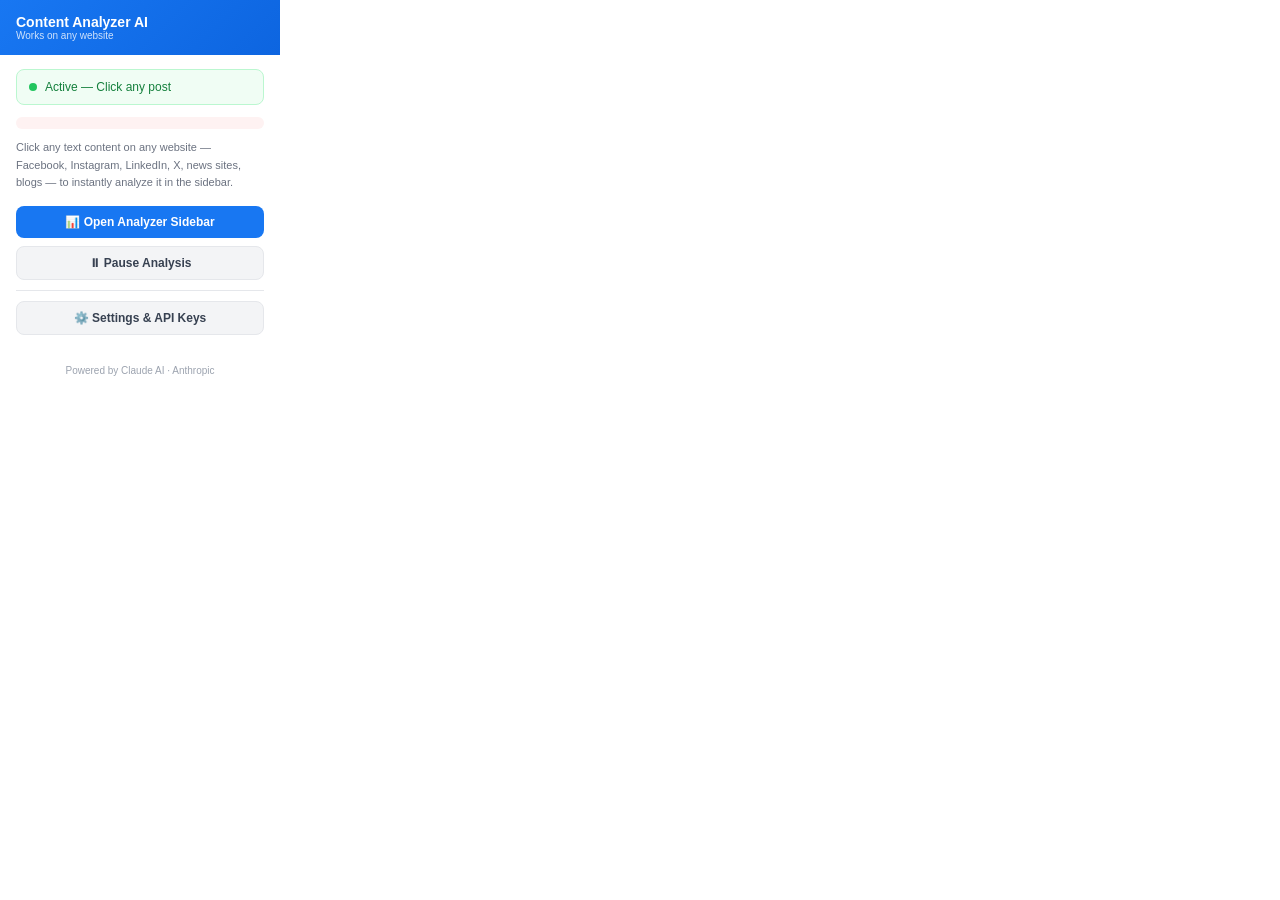
<file: facebook-summarizer-extension/popup.html>
<!DOCTYPE html>
<html lang="en">
<head>
  <meta charset="UTF-8" />
  <title>Content Analyzer AI</title>
  <style>
    *, *::before, *::after { box-sizing: border-box; margin: 0; padding: 0; }

    body {
      font-family: -apple-system, BlinkMacSystemFont, 'Segoe UI', sans-serif;
      width: 280px;
      background: #fff;
      color: #374151;
      font-size: 13px;
    }

    .popup-header {
      display: flex;
      align-items: center;
      gap: 10px;
      padding: 14px 16px;
      background: linear-gradient(135deg, #1877f2, #0d65e0);
      color: white;
    }

    .popup-header img {
      width: 28px;
      height: 28px;
      border-radius: 7px;
    }

    .popup-header h1 {
      font-size: 14px;
      font-weight: 700;
    }

    .popup-header p {
      font-size: 10px;
      opacity: 0.8;
    }

    .body {
      padding: 14px 16px;
    }

    .status-row {
      display: flex;
      align-items: center;
      gap: 8px;
      padding: 10px 12px;
      background: #f0fdf4;
      border: 1px solid #bbf7d0;
      border-radius: 8px;
      margin-bottom: 12px;
    }

    .status-dot {
      width: 8px;
      height: 8px;
      border-radius: 50%;
      background: #22c55e;
      flex-shrink: 0;
    }

    .status-dot.off {
      background: #9ca3af;
    }

    .status-text {
      font-size: 12px;
      font-weight: 500;
      color: #15803d;
    }

    .status-row.off {
      background: #f9fafb;
      border-color: #e5e7eb;
    }

    .status-row.off .status-text {
      color: #6b7280;
    }

    .instructions {
      font-size: 11px;
      color: #6b7280;
      line-height: 1.6;
      margin-bottom: 14px;
    }

    .btn {
      display: flex;
      align-items: center;
      justify-content: center;
      gap: 6px;
      width: 100%;
      padding: 9px;
      border-radius: 8px;
      font-size: 12px;
      font-weight: 600;
      cursor: pointer;
      border: none;
      margin-bottom: 8px;
      transition: background 0.15s;
    }

    .btn-blue {
      background: #1877f2;
      color: white;
    }

    .btn-blue:hover {
      background: #1565d8;
    }

    .btn-gray {
      background: #f3f4f6;
      color: #374151;
      border: 1px solid #e5e7eb;
    }

    .btn-gray:hover {
      background: #e5e7eb;
    }

    .divider {
      border: none;
      border-top: 1px solid #e5e7eb;
      margin: 10px 0;
    }

    .api-status {
      font-size: 11px;
      padding: 6px 10px;
      border-radius: 6px;
      margin-bottom: 10px;
    }

    .api-status.set {
      background: #f0fdf4;
      color: #15803d;
    }

    .api-status.missing {
      background: #fef2f2;
      color: #dc2626;
    }

    .footer {
      padding: 8px 16px 14px;
      text-align: center;
      font-size: 10px;
      color: #9ca3af;
    }
  </style>
</head>
<body>
  <div class="popup-header">
    <div>
      <h1>Content Analyzer AI</h1>
      <p>Works on any website</p>
    </div>
  </div>

  <div class="body">
    <div id="statusRow" class="status-row">
      <div id="statusDot" class="status-dot"></div>
      <span id="statusText" class="status-text">Active — Click any post</span>
    </div>

    <div id="apiStatus" class="api-status missing hidden"></div>

    <p class="instructions">
      Click any text content on any website — Facebook, Instagram, LinkedIn, X, news sites, blogs — to instantly analyze it in the sidebar.
    </p>

    <button id="openSidebar" class="btn btn-blue">
      📊 Open Analyzer Sidebar
    </button>

    <button id="toggleAnalysis" class="btn btn-gray">
      ⏸ Pause Analysis
    </button>

    <hr class="divider" />

    <button id="openSettings" class="btn btn-gray">
      ⚙️ Settings & API Keys
    </button>
  </div>

  <div class="footer">Powered by Claude AI · Anthropic</div>

  <script src="popup.js"></script>
</body>
</html>
</file>
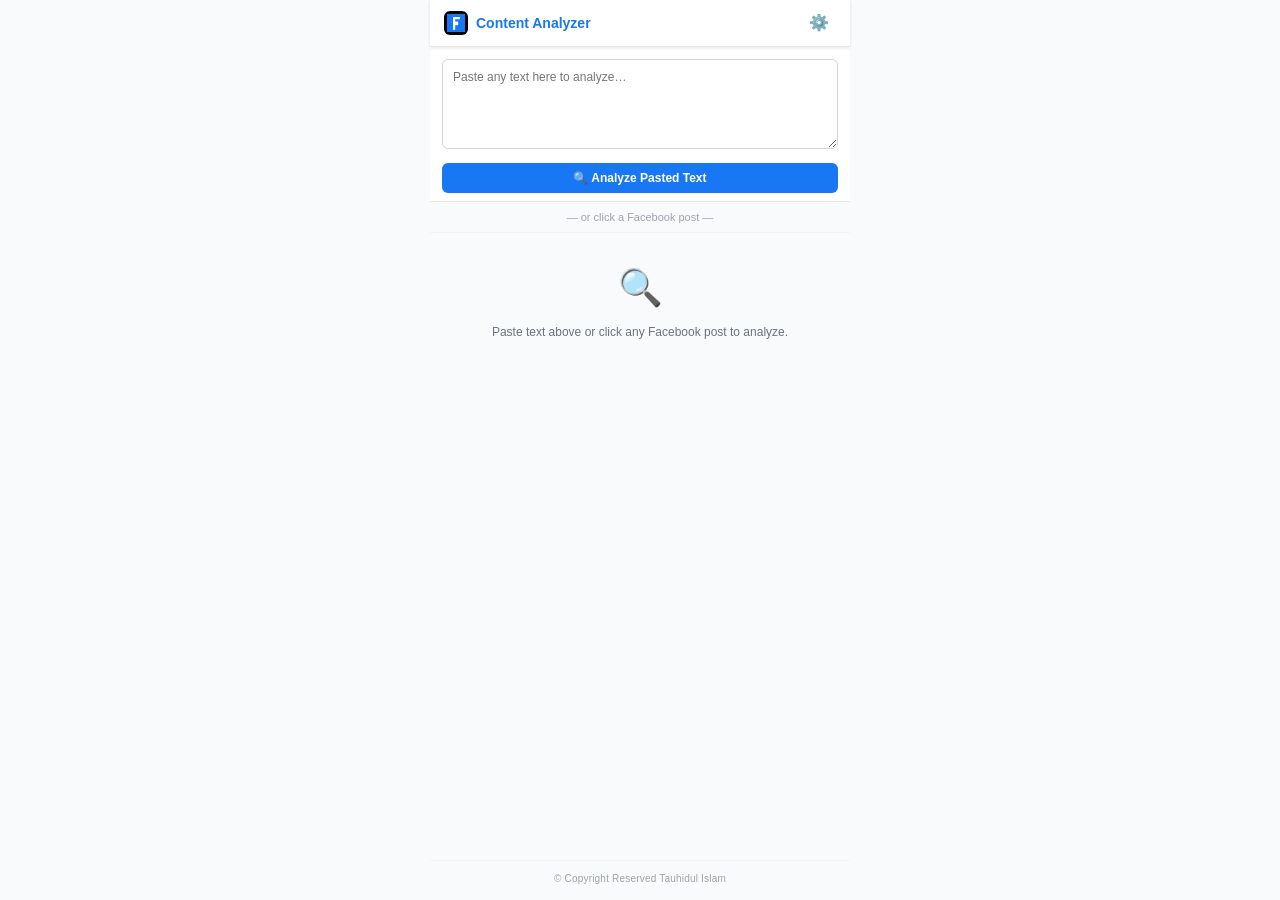
<file: facebook-summarizer-extension/sidebar.html>
<!DOCTYPE html>
<html lang="en">
<head>
  <meta charset="UTF-8" />
  <meta name="viewport" content="width=device-width, initial-scale=1.0" />
  <title>Content Analyzer AI</title>
  <link rel="stylesheet" href="sidebar.css" />
</head>
<body>
<div id="app">

  <!-- Header -->
  <header class="header">
    <div class="header-left">
      <img src="icons/icon32.png" alt="" class="logo" />
      <span class="title">Content Analyzer</span>
    </div>
    <div class="header-right">
      <button id="settingsBtn" class="icon-btn" title="Settings">⚙️</button>
    </div>
  </header>

  <!-- Settings Panel -->
  <div id="settingsPanel" class="settings-panel hidden">
    <h3>Settings</h3>
    <div class="form-group">
      <label for="apiKeyInput">Claude API Key</label>
      <div class="input-row">
        <input type="password" id="apiKeyInput" placeholder="sk-ant-..." />
        <button id="toggleApiKey" class="small-btn">Show</button>
      </div>
      <p class="hint">Get your key at <a href="https://console.anthropic.com" target="_blank">console.anthropic.com</a></p>
    </div>
    <div class="form-group">
      <label for="modelSelect">AI Model</label>
      <select id="modelSelect">
        <option value="claude-haiku-4-5-20251001" selected>Claude Haiku 4.5 (Fastest)</option>
        <option value="claude-sonnet-4-6">Claude Sonnet 4.6 (Smarter)</option>
      </select>
    </div>
    <div class="btn-row">
      <button id="saveSettings" class="primary-btn">Save</button>
      <button id="closeSettings" class="ghost-btn">Cancel</button>
    </div>
    <div id="settingsSaved" class="success-msg hidden">✓ Saved!</div>
  </div>

  <!-- ── Paste & Analyze box (always visible) ─────────────────────────── -->
  <div class="paste-box">
    <textarea id="pasteInput" placeholder="Paste any text here to analyze…" rows="4"></textarea>
    <button id="pasteAnalyzeBtn" class="primary-btn full-width">🔍 Analyze Pasted Text</button>
  </div>

  <!-- Divider -->
  <div class="divider-label">— or click a Facebook post —</div>

  <!-- No API key warning -->
  <div id="noApiKey" class="warning-box hidden">
    <strong>⚠️ API Key Required</strong>
    <p>Open settings to add your Claude API key.</p>
    <button id="goToSettings" class="primary-btn">Open Settings</button>
  </div>

  <!-- Loading -->
  <div id="loadingState" class="loading-state hidden">
    <div class="spinner"></div>
    <p id="loadingText">Analyzing…</p>
  </div>

  <!-- Empty hint (shown when no results yet) -->
  <div id="emptyState" class="empty-state">
    <div class="empty-icon">🔍</div>
    <p>Paste text above or click any Facebook post to analyze.</p>
  </div>

  <!-- Results -->
  <div id="results" class="results hidden">

    <!-- Source bar -->
    <div id="sourceMeta" class="source-meta hidden">
      <span id="sourceLabel" class="source-label"></span>
      <span id="langBadge" class="lang-badge"></span>
    </div>

    <!-- Original Content -->
    <div class="section">
      <div class="section-header" data-target="originalContent">
        <span class="section-icon">📄</span>
        <span class="section-title">Original Content</span>
        <button class="copy-btn" data-target-text="originalText" title="Copy">📋</button>
        <span class="chevron">▾</span>
      </div>
      <div id="originalContent" class="section-body collapsed">
        <div id="originalText" class="original-text"></div>
      </div>
    </div>

    <!-- Summary -->
    <div class="section">
      <div class="section-header" data-target="summaryBody">
        <span class="section-icon">📝</span>
        <span class="section-title">Summary</span>
        <button class="copy-btn" data-target-text="summaryText" title="Copy">📋</button>
        <span class="chevron open">▾</span>
      </div>
      <div id="summaryBody" class="section-body">
        <div id="summaryText" class="result-text"></div>
      </div>
    </div>

    <!-- Subtext & Intent -->
    <div class="section">
      <div class="section-header" data-target="subtextBody">
        <span class="section-icon">💭</span>
        <span class="section-title">Subtext &amp; Intent</span>
        <button class="copy-btn" data-target-text="subtextText" title="Copy">📋</button>
        <span class="chevron open">▾</span>
      </div>
      <div id="subtextBody" class="section-body">
        <div id="subtextText" class="result-text"></div>
        <div id="intentTags" class="tag-row"></div>
        <div id="redFlagsBox" class="redflags-box hidden">
          <div class="redflag-header">🚩 Red Flags</div>
          <div id="redFlagsList"></div>
        </div>
      </div>
    </div>

    <!-- Emotion & Tone -->
    <div class="section">
      <div class="section-header" data-target="emotionBody">
        <span class="section-icon">❤️</span>
        <span class="section-title">Emotion &amp; Tone</span>
        <button class="copy-btn" data-target-text="emotionContext" title="Copy">📋</button>
        <span class="chevron open">▾</span>
      </div>
      <div id="emotionBody" class="section-body">
        <div id="emotionBars" class="emotion-bars"></div>
        <div id="emotionContext" class="result-text mt-8"></div>
      </div>
    </div>

    <!-- Footer actions -->
    <div class="footer-actions">
      <button id="reanalyzeBtn" class="ghost-btn">🔄 Re-analyze</button>
      <button id="shareBtn" class="share-btn">📤 Share All</button>
    </div>
    <div id="shareCopied" class="share-copied hidden">✓ Copied to clipboard!</div>

  </div>

  <!-- Error -->
  <div id="errorState" class="error-state hidden">
    <p id="errorMessage">Something went wrong.</p>
    <button id="retryBtn" class="primary-btn">Retry</button>
  </div>

  <div class="copyright">© Copyright Reserved Tauhidul Islam</div>

</div>
<script src="sidebar.js"></script>
</body>
</html>
</file>
<file: facebook-summarizer-extension/sidebar.css>
/* Content Analyzer AI — Sidebar Styles */

*, *::before, *::after { box-sizing: border-box; margin: 0; padding: 0; }

:root {
  --blue:        #1877f2;
  --blue-light:  #e7f0ff;
  --green:       #22c55e;
  --green-light: #dcfce7;
  --purple:      #9333ea;
  --purple-light:#f3e8ff;
  --orange:      #f97316;
  --orange-light:#fff7ed;
  --red:         #ef4444;
  --red-light:   #fee2e2;
  --yellow:      #eab308;
  --yellow-light:#fefce8;
  --gray-50:  #f9fafb;
  --gray-100: #f3f4f6;
  --gray-200: #e5e7eb;
  --gray-300: #d1d5db;
  --gray-400: #9ca3af;
  --gray-500: #6b7280;
  --gray-600: #4b5563;
  --gray-700: #374151;
  --gray-900: #111827;
  --radius:    10px;
  --radius-sm: 6px;
  --shadow:    0 1px 3px rgba(0,0,0,.1);
}

body {
  font-family: -apple-system, BlinkMacSystemFont, 'Segoe UI', Roboto, sans-serif;
  font-size: 13px;
  color: var(--gray-700);
  background: var(--gray-50);
  line-height: 1.5;
  min-width: 300px;
  max-width: 420px;
  margin: 0 auto;
}

#app { display: flex; flex-direction: column; min-height: 100vh; }

.hidden { display: none !important; }

/* ── Header ───────────────────────────────────────────────────────────────── */
.header {
  display: flex;
  align-items: center;
  justify-content: space-between;
  padding: 10px 14px;
  background: white;
  border-bottom: 1px solid var(--gray-200);
  position: sticky;
  top: 0;
  z-index: 100;
  box-shadow: var(--shadow);
}
.header-left { display: flex; align-items: center; gap: 8px; }
.logo { width: 24px; height: 24px; border-radius: 6px; }
.title { font-weight: 700; font-size: 14px; color: var(--blue); }
.icon-btn {
  background: none; border: none; cursor: pointer;
  padding: 5px 7px; border-radius: var(--radius-sm);
  font-size: 16px; line-height: 1;
  transition: background .15s;
}
.icon-btn:hover { background: var(--gray-100); }

/* ── Settings Panel ───────────────────────────────────────────────────────── */
.settings-panel {
  background: white;
  border-bottom: 1px solid var(--gray-200);
  padding: 14px;
}
.settings-panel h3 { font-size: 13px; font-weight: 700; margin-bottom: 12px; }
.form-group { margin-bottom: 12px; }
.form-group label {
  display: block; font-size: 11px; font-weight: 600;
  color: var(--gray-600); text-transform: uppercase;
  letter-spacing: .4px; margin-bottom: 4px;
}
.input-row { display: flex; gap: 6px; }
.form-group input, .form-group select {
  width: 100%; padding: 7px 10px;
  border: 1px solid var(--gray-300); border-radius: var(--radius-sm);
  font-size: 12px; color: var(--gray-900); background: white; outline: none;
  transition: border-color .15s;
}
.form-group input:focus, .form-group select:focus {
  border-color: var(--blue);
  box-shadow: 0 0 0 2px rgba(24,119,242,.15);
}
.hint { font-size: 11px; color: var(--gray-400); margin-top: 3px; }
.hint a { color: var(--blue); text-decoration: none; }
.btn-row { display: flex; gap: 8px; margin-top: 14px; }
.success-msg { color: var(--green); font-size: 12px; font-weight: 600; margin-top: 8px; }

/* ── Paste box ────────────────────────────────────────────────────────────── */
.paste-box {
  padding: 12px 12px 8px;
  background: white;
  border-bottom: 1px solid var(--gray-200);
}
.paste-box textarea {
  width: 100%;
  padding: 8px 10px;
  border: 1px solid var(--gray-300);
  border-radius: var(--radius-sm);
  font-size: 12px;
  color: var(--gray-900);
  resize: vertical;
  outline: none;
  font-family: inherit;
  line-height: 1.5;
  transition: border-color .15s;
  margin-bottom: 8px;
}
.paste-box textarea:focus {
  border-color: var(--blue);
  box-shadow: 0 0 0 2px rgba(24,119,242,.15);
}

/* ── Divider label ────────────────────────────────────────────────────────── */
.divider-label {
  text-align: center;
  font-size: 11px;
  color: var(--gray-400);
  padding: 7px 0;
  border-bottom: 1px solid var(--gray-100);
  background: var(--gray-50);
}

/* ── Warning box ──────────────────────────────────────────────────────────── */
.warning-box {
  margin: 12px 12px 0;
  background: var(--yellow-light);
  border: 1px solid #fde68a;
  border-radius: var(--radius);
  padding: 12px 14px;
}
.warning-box strong { font-size: 12px; color: #92400e; display: block; margin-bottom: 4px; }
.warning-box p { font-size: 11px; color: #92400e; margin-bottom: 10px; }

/* ── Buttons ──────────────────────────────────────────────────────────────── */
.primary-btn {
  background: var(--blue); color: white; border: none;
  border-radius: var(--radius-sm); padding: 8px 14px;
  font-size: 12px; font-weight: 600; cursor: pointer;
  transition: background .15s;
}
.primary-btn:hover { background: #1565d8; }
.primary-btn.full-width { width: 100%; }

.ghost-btn {
  background: none; color: var(--gray-600);
  border: 1px solid var(--gray-300); border-radius: var(--radius-sm);
  padding: 7px 14px; font-size: 12px; font-weight: 600; cursor: pointer;
  transition: all .15s; flex: 1;
}
.ghost-btn:hover { background: var(--gray-100); border-color: var(--gray-400); }

.small-btn {
  background: var(--gray-100); border: 1px solid var(--gray-200);
  border-radius: var(--radius-sm); padding: 7px 10px;
  font-size: 11px; cursor: pointer; white-space: nowrap; color: var(--gray-600);
}
.small-btn:hover { background: var(--gray-200); }

/* ── Loading ──────────────────────────────────────────────────────────────── */
.loading-state {
  display: flex; flex-direction: column; align-items: center;
  padding: 36px 20px; gap: 14px;
}
.spinner {
  width: 36px; height: 36px;
  border: 3px solid var(--gray-200); border-top-color: var(--blue);
  border-radius: 50%; animation: spin .8s linear infinite;
}
@keyframes spin { to { transform: rotate(360deg); } }
#loadingText { font-size: 13px; color: var(--gray-500); font-weight: 500; }

/* ── Empty state ──────────────────────────────────────────────────────────── */
.empty-state {
  display: flex; flex-direction: column; align-items: center;
  padding: 28px 20px; text-align: center; gap: 8px;
}
.empty-icon { font-size: 36px; }
.empty-state p { font-size: 12px; color: var(--gray-500); }

/* ── Results ──────────────────────────────────────────────────────────────── */
.results { padding: 10px; display: flex; flex-direction: column; gap: 8px; }

/* Source bar */
.source-meta {
  display: flex; align-items: center; justify-content: space-between;
  padding: 6px 10px; background: white;
  border: 1px solid var(--gray-200); border-radius: var(--radius);
  box-shadow: var(--shadow);
}
.source-label { font-size: 11px; font-weight: 600; color: var(--gray-600); }

/* Language badge */
.lang-badge { font-size: 10px; font-weight: 700; padding: 2px 8px; border-radius: 12px; }
.lang-badge.bangla  { background: var(--green-light); color: #15803d; }
.lang-badge.english { background: var(--blue-light);  color: var(--blue); }
.lang-badge.mixed   { background: var(--purple-light); color: var(--purple); }

/* ── Sections ─────────────────────────────────────────────────────────────── */
.section {
  background: white; border: 1px solid var(--gray-200);
  border-radius: var(--radius); overflow: hidden; box-shadow: var(--shadow);
}
.section-header {
  display: flex; align-items: center; gap: 8px;
  padding: 10px 12px; cursor: pointer; user-select: none;
  border-bottom: 1px solid var(--gray-100);
}
.section-icon { font-size: 15px; flex-shrink: 0; }
.section-title {
  font-size: 12px; font-weight: 700; color: var(--gray-900);
  flex: 1; text-transform: uppercase; letter-spacing: .3px;
}
.chevron {
  font-size: 12px; color: var(--gray-400);
  transition: transform .2s; flex-shrink: 0;
}
.chevron.open { transform: rotate(180deg); }
.section-body { padding: 10px 12px; }
.section-body.collapsed { display: none; }

/* Copy button inside section header */
.copy-btn {
  background: none; border: none; cursor: pointer;
  padding: 2px 5px; border-radius: 4px; font-size: 13px;
  color: var(--gray-400); flex-shrink: 0;
  transition: background .15s, color .15s;
}
.copy-btn:hover { background: var(--gray-100); color: var(--gray-700); }

/* Text content */
.result-text {
  font-size: 12px; color: var(--gray-700);
  line-height: 1.65; white-space: pre-wrap;
}
.result-text.mt-8 { margin-top: 8px; }
.original-text {
  font-size: 11px; color: var(--gray-600); line-height: 1.6;
  max-height: 120px; overflow-y: auto; white-space: pre-wrap;
  background: var(--gray-50); border-radius: var(--radius-sm); padding: 8px;
}

/* Tags */
.tag-row { display: flex; flex-wrap: wrap; gap: 5px; margin-top: 8px; }
.tag {
  display: inline-flex; align-items: center; padding: 3px 9px;
  border-radius: 20px; font-size: 11px; font-weight: 600;
}
.tag.blue   { background: var(--blue-light);   color: var(--blue); }
.tag.green  { background: var(--green-light);  color: #15803d; }
.tag.purple { background: var(--purple-light); color: var(--purple); }
.tag.orange { background: var(--orange-light); color: #c2410c; }
.tag.red    { background: var(--red-light);    color: var(--red); }
.tag.yellow { background: var(--yellow-light); color: #854d0e; }
.tag.gray   { background: var(--gray-100);     color: var(--gray-600); }

/* Red flags */
.redflags-box {
  margin-top: 10px; border: 1px solid #fecaca;
  border-radius: var(--radius-sm); overflow: hidden;
}
.redflag-header {
  background: var(--red-light); color: var(--red);
  font-size: 11px; font-weight: 700; padding: 6px 10px;
}
.redflag-item { padding: 8px 10px; border-top: 1px solid #fee2e2; }
.redflag-item:first-child { border-top: none; }
.redflag-tag { margin-bottom: 4px; border-radius: 4px; }
.redflag-quote {
  font-size: 11px; font-style: italic; color: var(--gray-600);
  margin: 4px 0 3px; padding-left: 6px; border-left: 2px solid #fca5a5;
}
.redflag-explanation { font-size: 11px; color: var(--gray-700); line-height: 1.5; }

/* Emotions */
.emotion-bars { display: flex; flex-direction: column; gap: 7px; }
.emotion-row { display: flex; align-items: center; gap: 8px; }
.emotion-label { font-size: 11px; font-weight: 600; color: var(--gray-700); width: 64px; flex-shrink: 0; }
.emotion-bar-track {
  flex: 1; height: 7px; background: var(--gray-100);
  border-radius: 10px; overflow: hidden;
}
.emotion-bar-fill { height: 100%; border-radius: 10px; transition: width .6s ease; }
.emotion-pct { font-size: 10px; color: var(--gray-400); width: 30px; text-align: right; }

/* ── Footer actions ───────────────────────────────────────────────────────── */
.footer-actions {
  display: flex; gap: 8px; padding: 2px 0;
}
.share-btn {
  flex: 1; padding: 8px 14px; border: none;
  border-radius: var(--radius-sm); background: #6366f1; color: white;
  font-size: 12px; font-weight: 600; cursor: pointer; transition: background .15s;
}
.share-btn:hover { background: #4f46e5; }
.share-copied {
  text-align: center; font-size: 11px; font-weight: 600;
  color: #15803d; background: var(--green-light);
  border-radius: var(--radius-sm); padding: 5px 8px; margin-top: 4px;
}

/* ── Error ────────────────────────────────────────────────────────────────── */
.error-state {
  display: flex; flex-direction: column; align-items: center;
  padding: 32px 20px; text-align: center; gap: 10px;
}
#errorMessage { font-size: 12px; color: var(--gray-600); max-width: 240px; }

/* ── Copyright ────────────────────────────────────────────────────────────── */
.copyright {
  text-align: center; font-size: 10px; color: var(--gray-400);
  padding: 10px 14px 14px; border-top: 1px solid var(--gray-100);
  margin-top: auto; letter-spacing: .2px;
}
</file>
